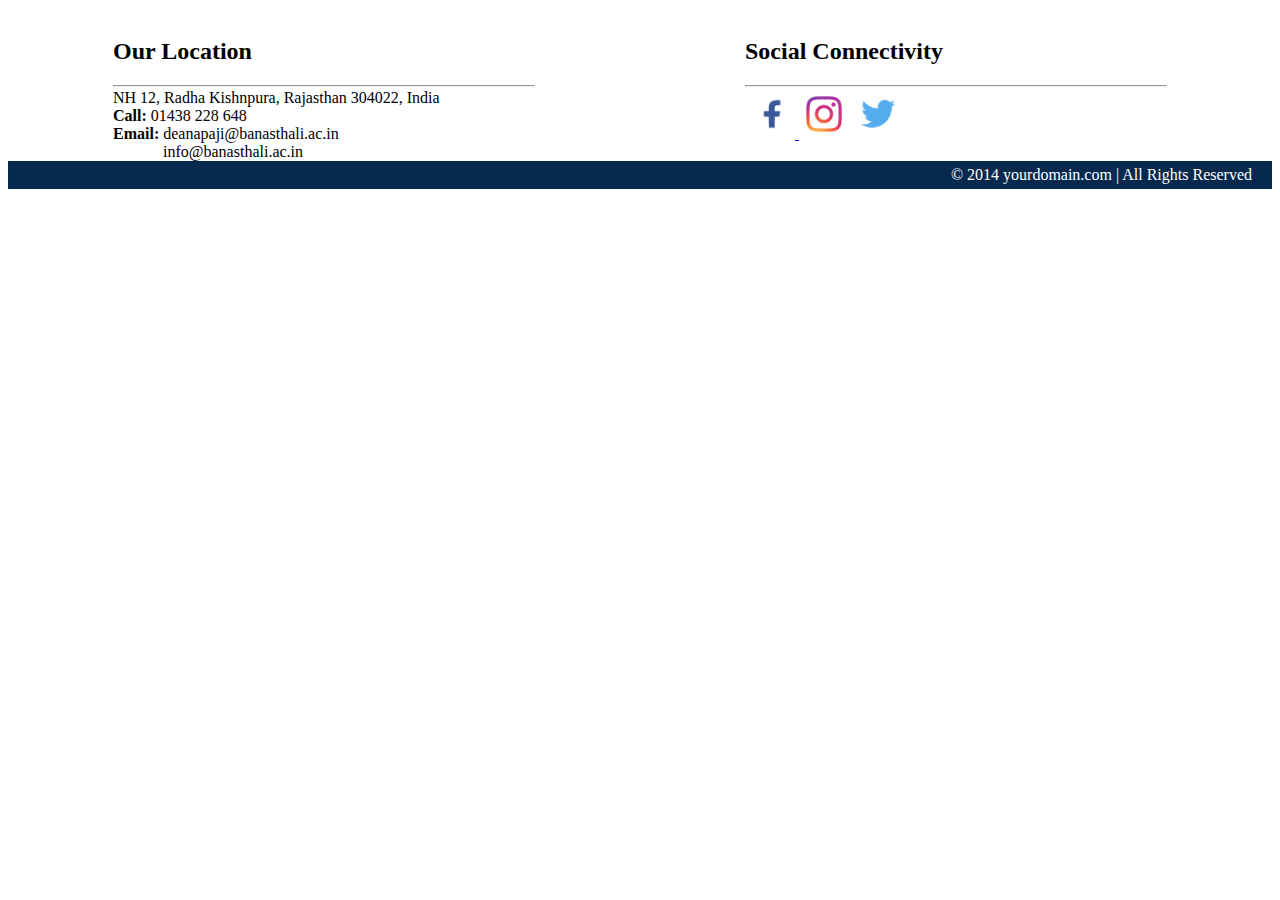
<file: ep/WebContent/footer.html>
<!DOCTYPE html>
<html lang="en">
<head>
    <meta charset="utf-8">
    <meta name="viewport" content="width=device-width, initial-scale=1">
    <title>Footer</title>
    
    <link href="css/footer.css" rel="stylesheet" />    
	<link href='http://fonts.googleapis.com/css?family=Open+Sans:400,700,300' rel='stylesheet' type='text/css' />
</head>
<body>
<!-- CONTACT SECTION START-->
<div class="container">
<div class="row set-row-pad" id="socialbox">
                 
<div class="col-lg-4 col-md-4 col-sm-4   col-lg-offset-1 col-md-offset-1 col-sm-offset-1 " id="socialinbox">
<h2><strong>Our Location</strong></h2>
<hr style=" margin-top: 2px; margin-bottom: 2px;"/>
    <div >
    <p>NH 12, Radha Kishnpura, Rajasthan 304022, India</p>
    <p><strong>Call:</strong>  01438 228 648 </p>
    <p><strong>Email: </strong>deanapaji@banasthali.ac.in </p>    
    <p style=" margin-left: 50px;">info@banasthali.ac.in</p>
    </div>
</div>
                 
<div class="col-lg-4 col-md-4 col-sm-4   col-lg-offset-1 col-md-offset-1 col-sm-offset-1" id="socialinbox">
<h2><strong>Social Connectivity</strong></h2>
<hr style=" margin-top: 0px; margin-bottom: 2px;"/>
    <div class="socialimg">
    <a href="#"> <img src="images/Social/facebook.jpg" alt="facebook" width="50" height="50"/> </a>
    <a href="#"> <img src="images/Social/instagram.png" alt="instagram" width="50" height="50"/></a>
    <a href="#"> <img src="images/Social/twitter.png" alt="twitter" width="50" height="50"/></a>
    </div>
</div>

</div>
</div>
<!-- CONTACT SECTION END-->
    
<!-- FOOTER SECTION START-->
<div id="footer">
     &copy 2014 yourdomain.com | All Rights Reserved<a href="http://binarytheme.com" style="color: #fff" target="_blank"></a>
</div>

<!-- FOOTER SECTION END-->

</body>
</html>
</file>
<file: ep/WebContent/css/footer.css>
p {
	margin: 0px;
	padding: 0px;
}

#socialbox{
    padding-top: 10px;
    padding-bottom: 0px;
    display: flex;
}

#socialinbox{
    flex: 1;
    margin: 0px 100px;
    padding: 0px 5px;
}
#footer {
    padding:5px 20px;
    background-color: #07294d;
    text-align:right;
    color:#fff;
    font-size:16px;
}

.loc-class{
    font-size: 28px;
    margin: 0px;
}
</file>
